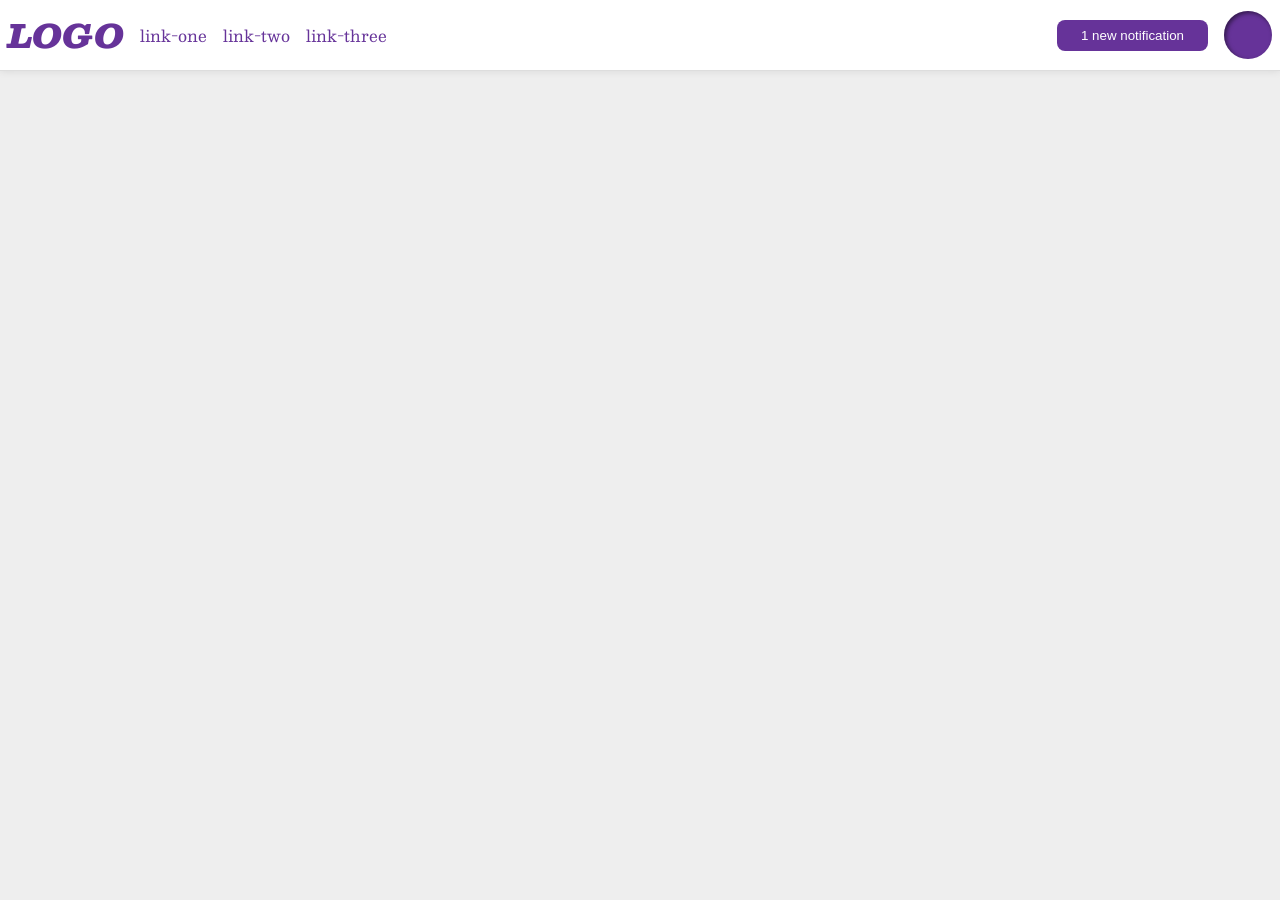
<file: flex/03-flex-header-2/index.html>
<!DOCTYPE html>
<html lang="en">
  <head>
    <meta charset="UTF-8">
    <meta http-equiv="X-UA-Compatible" content="IE=edge">
    <meta name="viewport" content="width=device-width, initial-scale=1.0">
    <title>Flex Header 2</title>
    <link rel="stylesheet" href="style.css">
  </head>
  <body>
    <div class="header">
      <div class="left">
        <div class="logo">
        LOGO
        </div>
        <ul class="links">
          <li><a href="google.com">link-one</a></li>
          <li><a href="google.com">link-two</a></li>
          <li><a href="google.com">link-three</a></li>
        </ul>
      </div>
      <div class="right">
        <button class="notifications">
        1 new notification
        </button>
        <div class="profile-image"></div>
      </div>
    </div>
  </body>
</html>
</file>
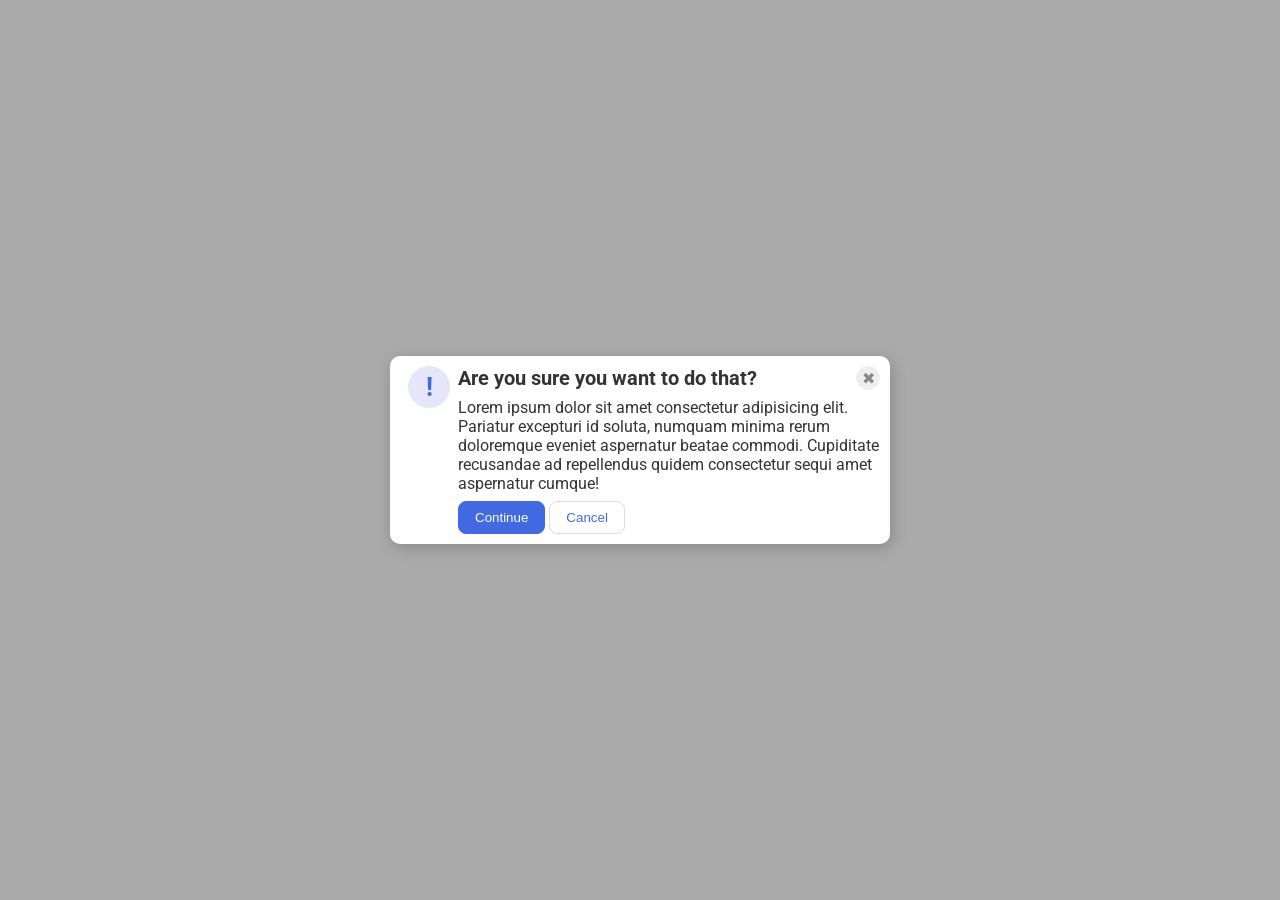
<file: flex/05-flex-modal/index.html>
<!DOCTYPE html>
<html lang="en">
  <head>
    <meta charset="UTF-8">
    <meta http-equiv="X-UA-Compatible" content="IE=edge">
    <meta name="viewport" content="width=device-width, initial-scale=1.0">
    <link rel="stylesheet" href="style.css">
    <title>Modal</title>
  </head>
  <body>
    <div class="modal">
      <div class="icon">!</div>
      <div class="body">
        <div class="header">
          <span>Are you sure you want to do that?</span>
          <button class="close-button">✖</button>
        </div>
        <div class="text">Lorem ipsum dolor sit amet consectetur adipisicing elit. Pariatur excepturi id soluta, numquam minima rerum doloremque eveniet aspernatur beatae commodi. Cupiditate recusandae ad repellendus quidem consectetur sequi amet aspernatur cumque!</div>
        <div class="buttons">
          <button class="continue">Continue</button>
          <button class="cancel">Cancel</button>
        </div>
      </div>
    </div>
  </body>
</html>
</file>
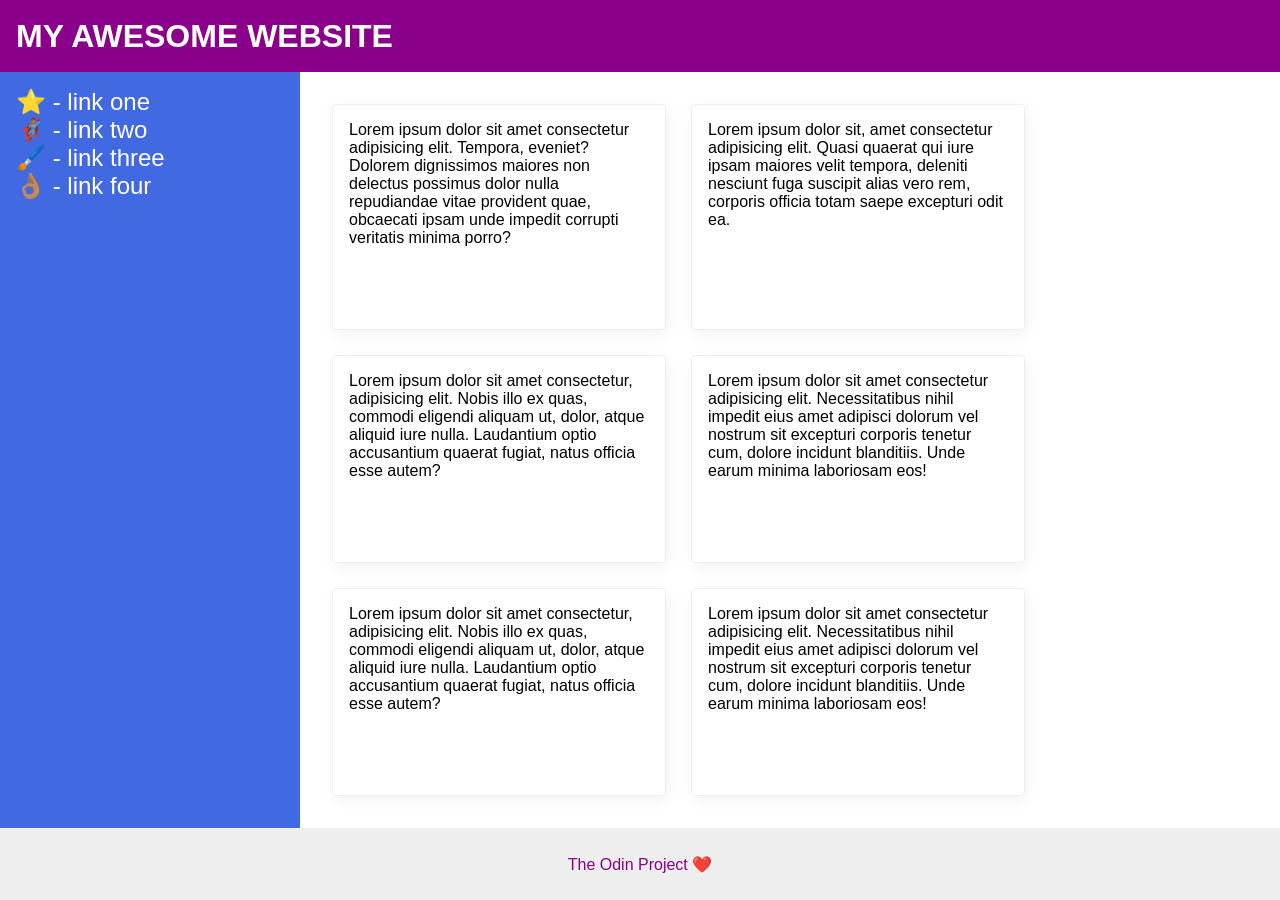
<file: flex/07-flex-layout-2/index.html>
<!DOCTYPE html>
<html lang="en">
  <head>
    <meta charset="UTF-8" />
    <meta http-equiv="X-UA-Compatible" content="IE=edge" />
    <meta name="viewport" content="width=device-width, initial-scale=1.0" />
    <title>The Holy Grail</title>
    <link rel="stylesheet" href="style.css" />
  </head>
  <body>
    <div class="header">MY AWESOME WEBSITE</div>
    <div class="content">
      <div class="sidebar">
        <ul>
          <li><a href="#">⭐ - link one</a></li>
          <li><a href="#">🦸🏽‍♂️ - link two</a></li>
          <li><a href="#">🖌️ - link three</a></li>
          <li><a href="#">👌🏽 - link four</a></li>
        </ul>
      </div>
      <div class="card-container">
        <div class="card">
          Lorem ipsum dolor sit amet consectetur adipisicing elit. Tempora,
          eveniet? Dolorem dignissimos maiores non delectus possimus dolor nulla
          repudiandae vitae provident quae, obcaecati ipsam unde impedit
          corrupti veritatis minima porro?
        </div>
        <div class="card">
          Lorem ipsum dolor sit, amet consectetur adipisicing elit. Quasi
          quaerat qui iure ipsam maiores velit tempora, deleniti nesciunt fuga
          suscipit alias vero rem, corporis officia totam saepe excepturi odit
          ea.
        </div>
        <div class="card">
          Lorem ipsum dolor sit amet consectetur, adipisicing elit. Nobis illo
          ex quas, commodi eligendi aliquam ut, dolor, atque aliquid iure nulla.
          Laudantium optio accusantium quaerat fugiat, natus officia esse autem?
        </div>
        <div class="card">
          Lorem ipsum dolor sit amet consectetur adipisicing elit.
          Necessitatibus nihil impedit eius amet adipisci dolorum vel nostrum
          sit excepturi corporis tenetur cum, dolore incidunt blanditiis. Unde
          earum minima laboriosam eos!
        </div>
        <div class="card">
          Lorem ipsum dolor sit amet consectetur, adipisicing elit. Nobis illo
          ex quas, commodi eligendi aliquam ut, dolor, atque aliquid iure nulla.
          Laudantium optio accusantium quaerat fugiat, natus officia esse autem?
        </div>
        <div class="card">
          Lorem ipsum dolor sit amet consectetur adipisicing elit.
          Necessitatibus nihil impedit eius amet adipisci dolorum vel nostrum
          sit excepturi corporis tenetur cum, dolore incidunt blanditiis. Unde
          earum minima laboriosam eos!
        </div>
      </div>
    </div>
    <div class="footer">The Odin Project ❤️</div>
  </body>
</html>
</file>
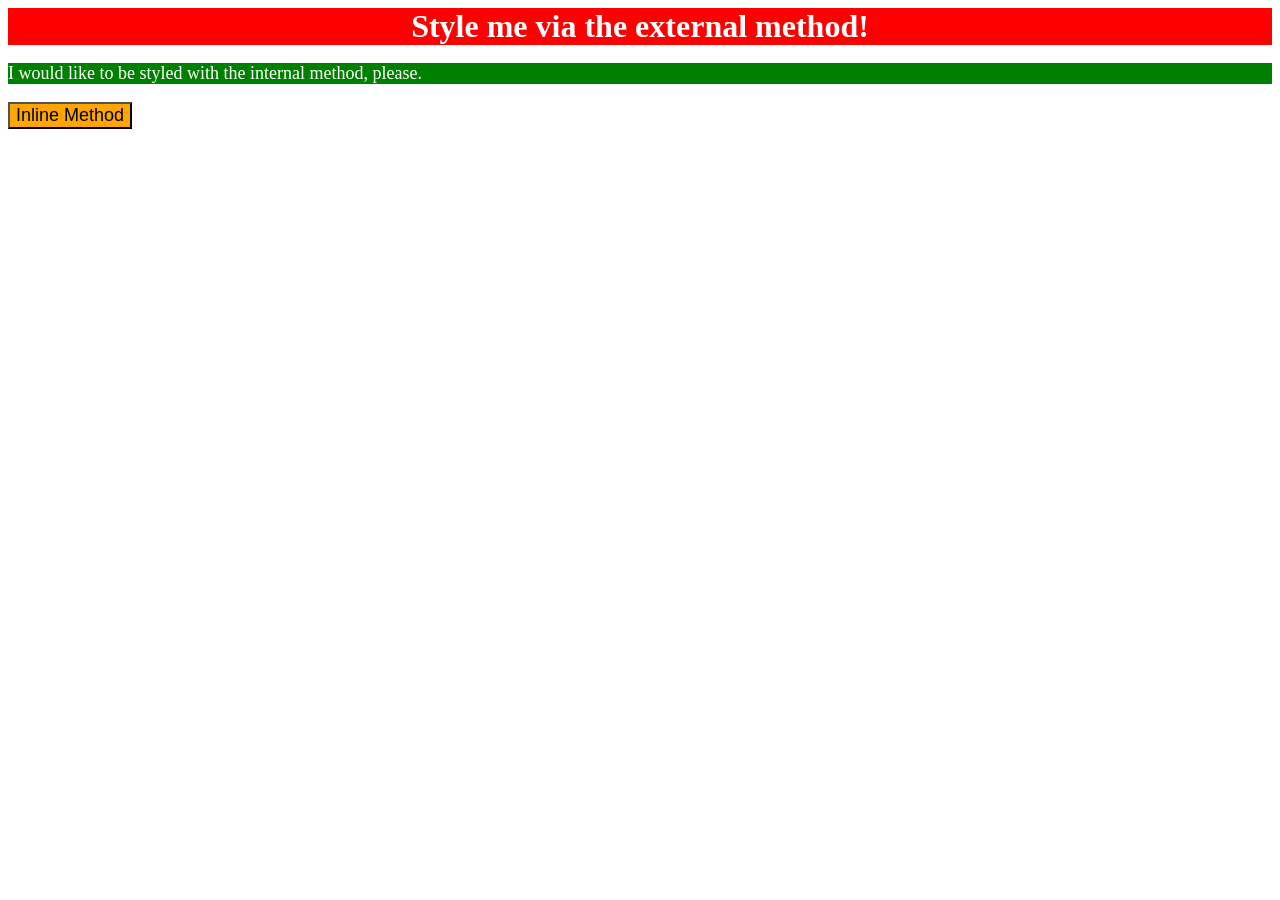
<file: foundations/01-css-methods/index.html>
<!DOCTYPE html>
<html lang="en">
  <head>
    <meta charset="UTF-8">
    <meta http-equiv="X-UA-Compatible" content="IE=edge">
    <meta name="viewport" content="width=device-width, initial-scale=1.0">
    <title>Methods for Adding CSS</title>
    <link rel="stylesheet" href="styles.css">
    <style>
      p{
        background-color: green;
        color:white;
        font-size: 18px;
      }
    </style>
  </head>
  <body>
    <div>Style me via the external method!</div>
    <p>I would like to be styled with the internal method, please.</p>
    <button style="background-color: orange; font-size: 18px;">Inline Method</button>
  </body>
</html>
</file>
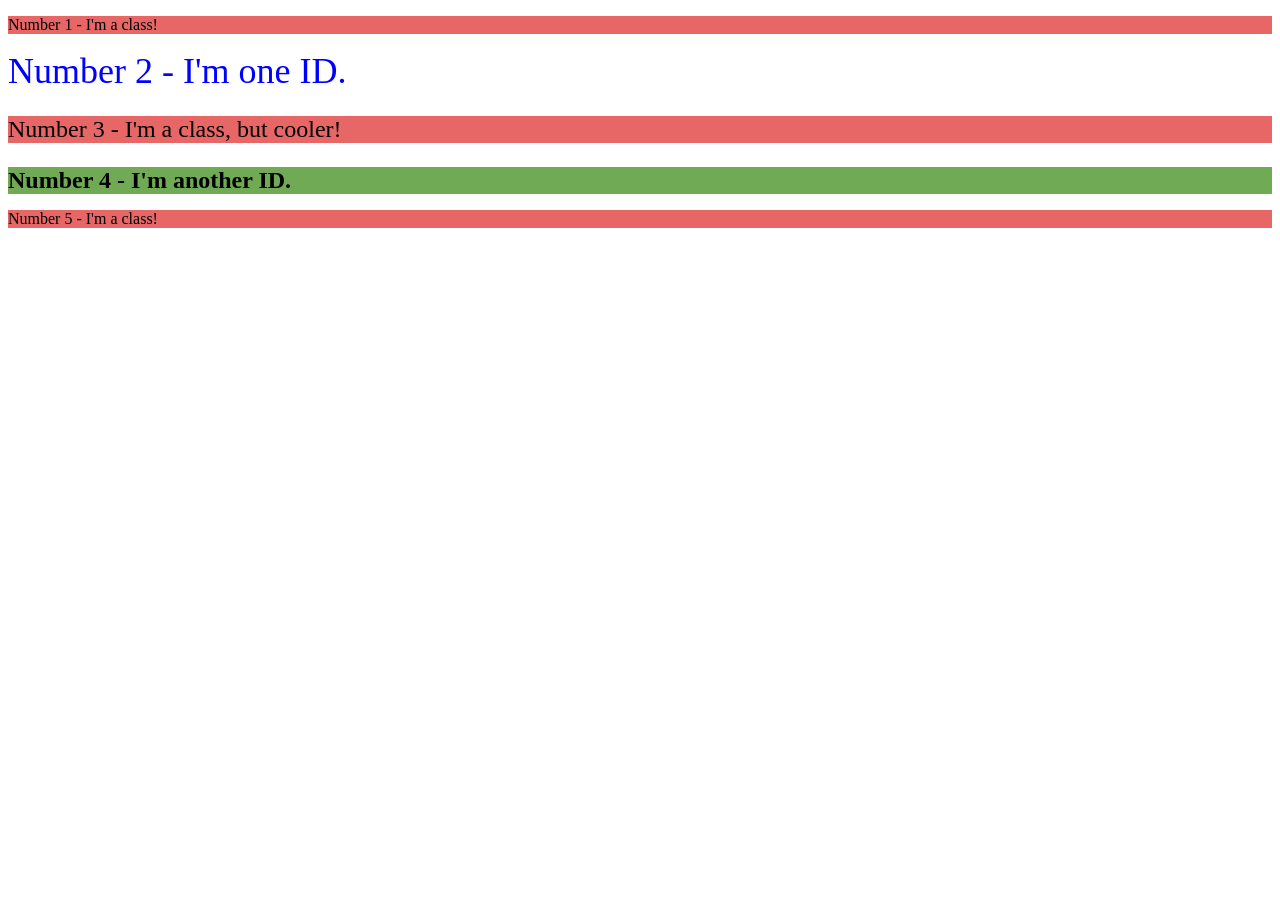
<file: foundations/02-class-id-selectors/index.html>
<!DOCTYPE html>
<html lang="en">
  <head>
    <meta charset="UTF-8">
    <meta http-equiv="X-UA-Compatible" content="IE=edge">
    <meta name="viewport" content="width=device-width, initial-scale=1.0">
    <title>Class and ID Selectors</title>
    <link rel="stylesheet" href="style.css">
  </head>
  <body>
    <p class="x">Number 1 - I'm a class!</p>
    <div id="u">Number 2 - I'm one ID.</div>
    <p class="x y">Number 3 - I'm a class, but cooler!</p>
    <div id="z">Number 4 - I'm another ID.</div>
    <p class="x">Number 5 - I'm a class!</p>
  </body>
</html>
</file>
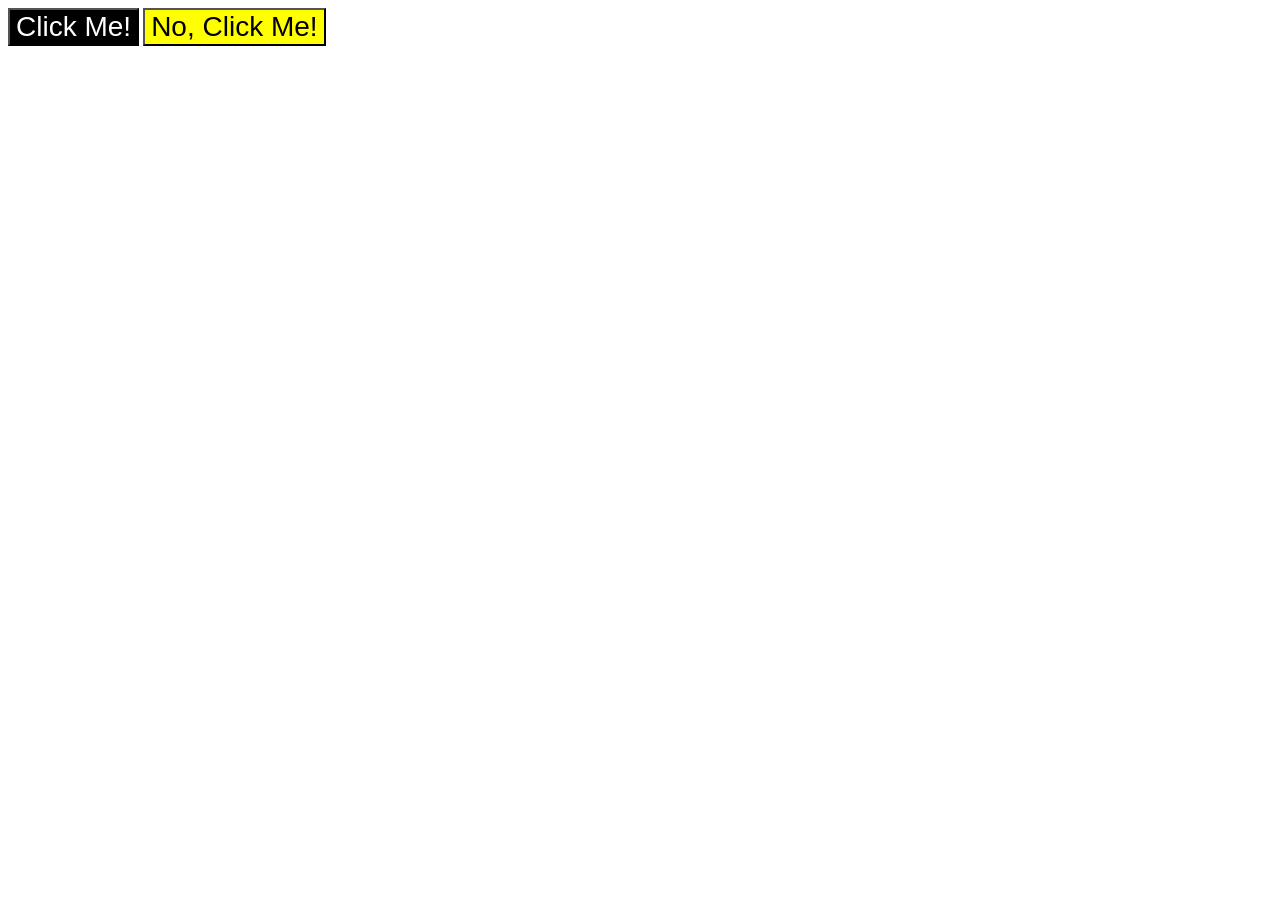
<file: foundations/03-grouping-selectors/index.html>
<!DOCTYPE html>
<html lang="en">
  <head>
    <meta charset="UTF-8">
    <meta http-equiv="X-UA-Compatible" content="IE=edge">
    <meta name="viewport" content="width=device-width, initial-scale=1.0">
    <title>Grouping Selectors</title>
    <link rel="stylesheet" href="style.css">
  </head>
  <body>
    <button class="mood">Click Me!</button>
    <button class="vibe">No, Click Me!</button>
  </body>
</html>
</file>
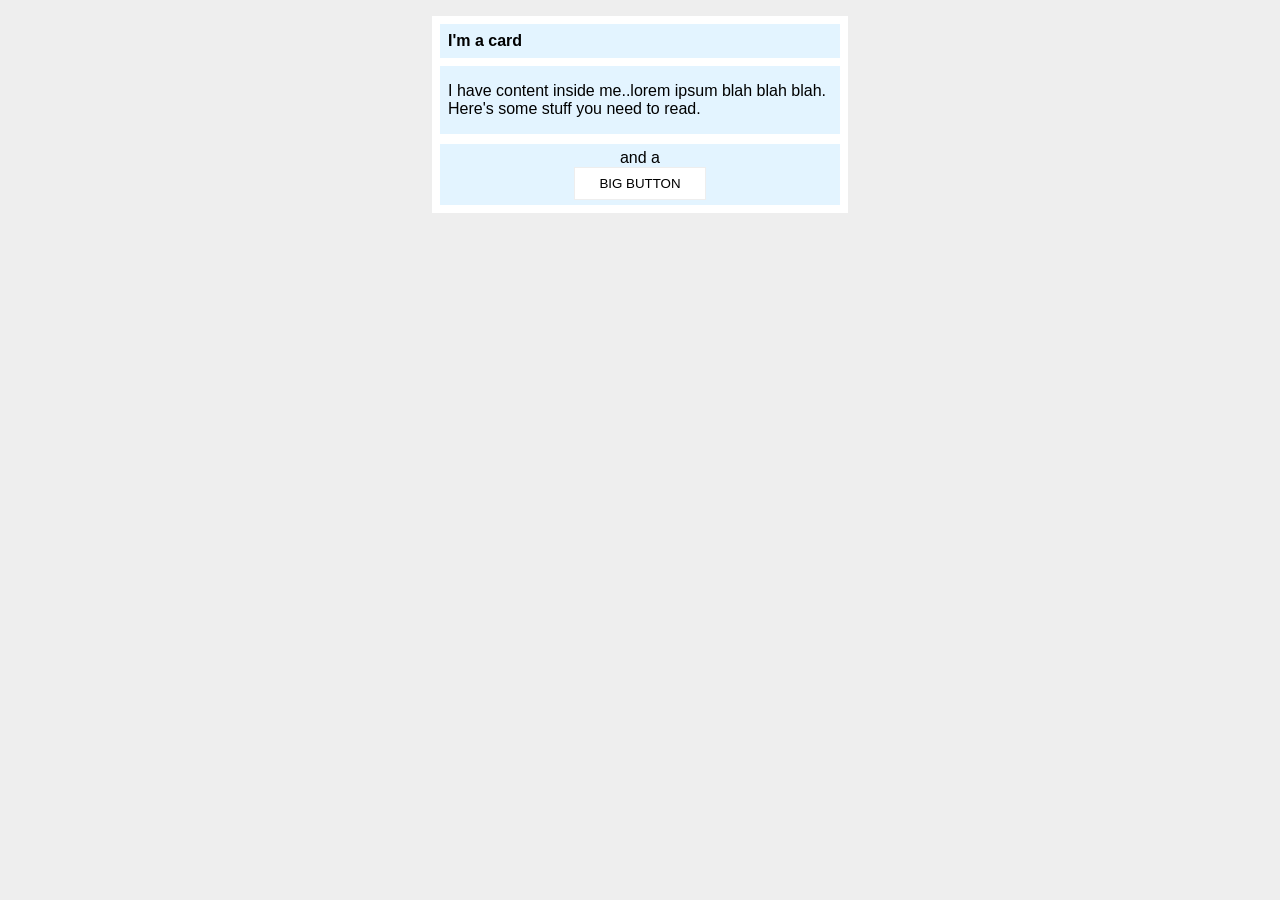
<file: margin-and-padding/02-margin-and-padding-2/index.html>
<!DOCTYPE html>
<html lang="en">
  <head>
    <meta charset="UTF-8">
    <meta http-equiv="X-UA-Compatible" content="IE=edge">
    <meta name="viewport" content="width=device-width, initial-scale=1.0">
    <title>Margin and Padding exercise 2</title>
    <link rel="stylesheet" href="style.css">
  </head>
  <body>
    <div class="card">
      <h1 class="title">I'm a card</h1>
      <div class="content">I have content inside me..lorem ipsum blah blah blah. Here's some stuff you need to read.</div>
      <div class="button-container"> <span>and a</span> <button>BIG BUTTON</button></div>
    </div>
  </body>
</html>
</file>
<file: flex/03-flex-header-2/style.css>
/* this is some magical font-importing.  
you'll learn about it later. */
@import url('https://fonts.googleapis.com/css2?family=Besley:ital,wght@0,400;1,900&display=swap');

body {
  margin: 0;
  background: #eee;
  font-family: Besley, serif;
}

.header {
  background: white;
  border-bottom: 1px solid #ddd;
  box-shadow: 0 0 8px rgba(0,0,0,.1);
  display: flex;
  padding: 8px;
  align-items: center;
  justify-content: space-between;
}

.profile-image {
  background: rebeccapurple;
  box-shadow: inset 2px 2px 4px rgba(0,0,0,.5);
  border-radius: 50%;
  width: 48px;
  height: 48px;
}

.logo {
  color: rebeccapurple;
  font-size: 32px;
  font-weight: 900;
  font-style: italic;
}

button {
  border: none;
  border-radius: 8px;
  background: rebeccapurple;
  color: white;
  padding: 8px 24px;
}

a {
  /* this removes the line under our links */
  text-decoration: none;
  color: rebeccapurple;
}

ul {
  list-style-type: none;
  display: flex;
  margin: 0;
  padding: 0;
  gap: 16px;
}

.right {
  display: flex;
  align-items: center;
  gap: 16px;
}

.left {
  gap: 16px;
  display: flex;
  align-items: center;
}
</file>
<file: flex/05-flex-modal/style.css>
@import url('https://fonts.googleapis.com/css2?family=Roboto:wght@400;700&display=swap');

html, body {
  height: 100%;
}

body {
  font-family: Roboto, sans-serif;
  margin: 0;
  background: #aaa;
  color: #333;
  /* I'll give you this one for free lol */
  display: flex;
  align-items: center;
  justify-content: center;
}

.modal {
  background: white;
  width: 480px;
  border-radius: 10px;
  box-shadow: 2px 4px 16px rgba(0,0,0,.2);
  display: flex;
  flex-direction: row;
  padding: 10px;
}

.icon {
  color: royalblue;
  font-size: 26px;
  font-weight: 700;
  background: lavender;
  width: 42px;
  height: 42px;
  border-radius: 50%;
  display: flex;
  align-items: center;
  justify-content: center;
  flex-shrink: 0;
  margin: 0 8px;
}

.close-button {
  background: #eee;
  border-radius: 50%;
  color: #888;
  font-weight: 400;
  font-size: 16px;
  height: 24px;
  width: 24px;
  display: flex;
  align-items: center;
  justify-content: center;
  border: 1px solid #eee;
  padding: 0;
}

button {
  cursor: pointer;
  padding: 8px 16px;
  border-radius: 8px;
}

button.continue {
  background: royalblue;
  border: 1px solid royalblue;
  color: white;
}

button.cancel {
  background: white;
  border: 1px solid #ddd;
  color: royalblue;
}

.body {
  display: flex;
  flex-direction: column;
  gap: 8px;
}

.header {
  display: flex;
  justify-content: space-between;
}

.text {
  display: flex;
}

.buttons {
  display: flex;
  gap: 4px;
}

span {
  font-weight: 700;
  font-size: 20px;
}
</file>
<file: flex/07-flex-layout-2/style.css>
body {
  font-family: -apple-system, BlinkMacSystemFont, 'Segoe UI', Roboto, Oxygen, Ubuntu, Cantarell, 'Open Sans', 'Helvetica Neue', sans-serif;
  margin: 0;
  min-height: 100vh;
  display: flex;
  flex-direction: column;
  justify-content: space-between;
}

.header {
  height: 72px;
  background: darkmagenta;
  color: white;
  display: flex;
  align-items: center;
  font-size: 32px;
  font-weight: 900;
  padding-left: 16px;
}

.footer {
  height: 72px;
  background: #eee;
  color: darkmagenta;
  display: flex;
  justify-content: center;
  align-items: center;
  
}

.sidebar {
  width: 300px;
  background: royalblue;
  box-sizing: border-box;
  display: flex;
  flex-shrink: 0;
  padding: 16px;
}

.card {
  border: 1px solid #eee;
  box-shadow: 2px 4px 16px rgba(0,0,0,.06);
  border-radius: 4px;
  display: flex;
  width: 300px;
  padding: 16px;
}

.content {
  display: flex;
  flex: 1;
}

ul {
  list-style: none;
  margin: 0;
  padding: 0;
}

a {
  text-decoration: none;
  font-size: 24px;
  color: white;
}

.card-container {
  display: flex;
  flex-direction: row;
  flex-wrap: wrap;
  padding: 32px;
  gap: 25px;
}
</file>
<file: foundations/01-css-methods/styles.css>
div{
    background-color: red;
    color: white;
    text-align: center;
    font-size: 32px;
    font-weight: bold;
}
</file>
<file: foundations/02-class-id-selectors/style.css>
.x{
    background-color: rgb(231, 102, 102);
    font-family: 'Verdana''DejaVu Sans'sans-serif;
}

#u{
    color: rgb(0, 0, 255);
    font-size: 36px;
}

.y{
    font-size: 24px;
}

#z{
    background-color: hsl(100, 33%, 50%);
    font-weight: bold;
    font-size: 24px ;
}
</file>
<file: foundations/03-grouping-selectors/style.css>
.mood, .vibe{
    font-size: 28px;
    font-family:'Helvetica''Times New Roman'sans-serif ;
}

.mood{
    color: #ffffff;
    background-color: #000000;
}

.vibe{
    background-color: #ffff00;
}
</file>
<file: margin-and-padding/02-margin-and-padding-2/style.css>
body {
  background: #eee;
  font-family: sans-serif;
}

.card {
  width: 400px;
  background: #fff;
  margin: 16px auto;
  padding: 8px;
}

.title {
  background: #e3f4ff;
  font-size: 16px;
  padding: 8px;
  margin-top: 0px;
  margin-bottom: 0px;
}

.content {
  background: #e3f4ff;
  margin-bottom: 10px;
  padding: 16px 8px;
  margin-top: 8px;
}

.button-container {
  background: #e3f4ff;
  padding: 5px;
}

button {
  background: white;
  border: 1px solid #eee;
  display: block;
  text-align: center;
  padding: 8px 24px 8px;
  margin: 0 auto 0;
}

span{
  text-align: center;
  display: block;
  margin: 0 auto;
}
</file>
